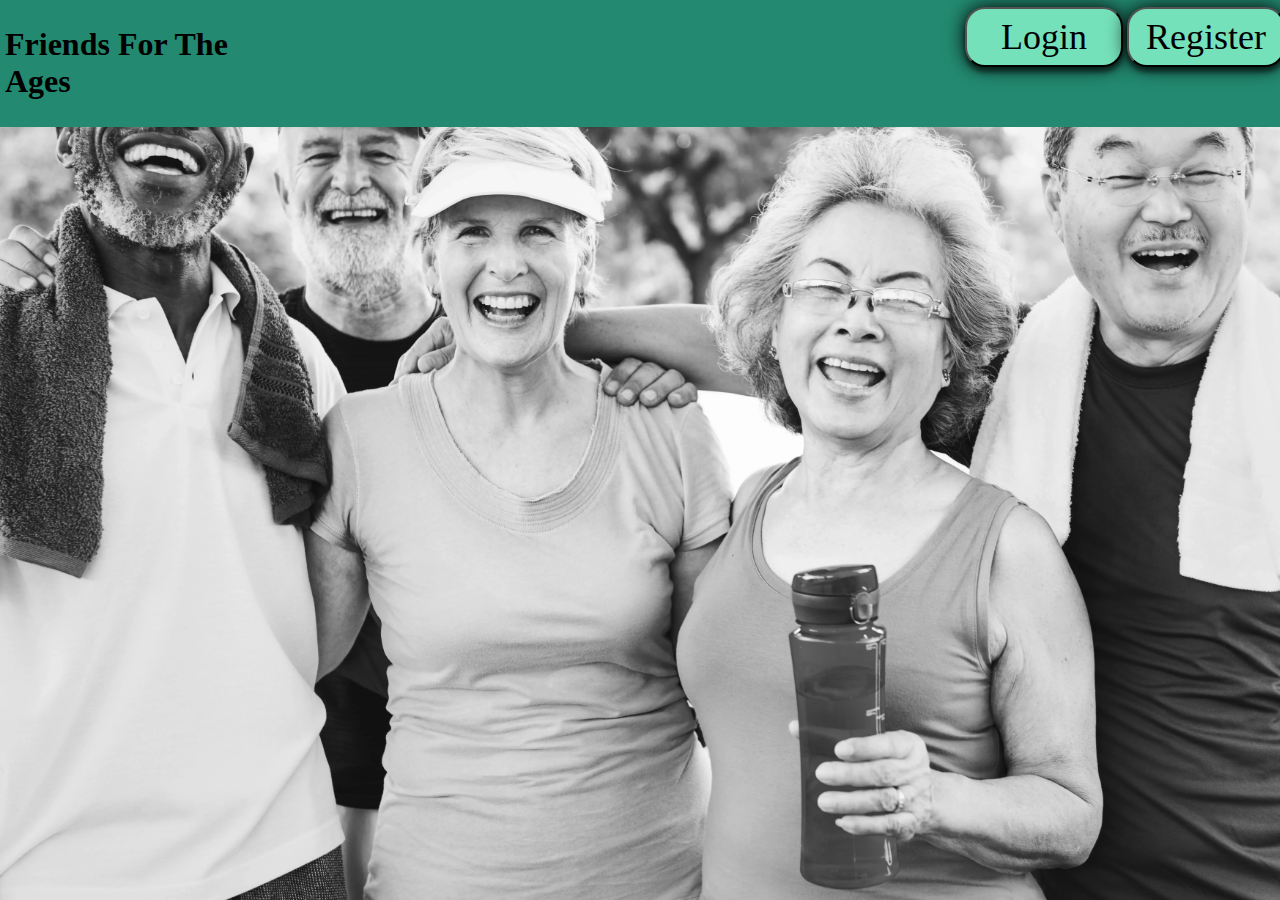
<file: index.html>
<!DOCTYPE html> 
<html lang="en"></html>
	<head>
		<meta charset="UTF-8">
		<meta name="viewport" content="width=device-width, initial-scale=1.0">
		<link rel="stylesheet" href="css/index.css"/>
		<link href='https://fonts.googleapis.com/css?family=Montserrat' rel='stylesheet'>
	</head>

<body>
	<nav>
		<h1 class="Title">Friends For The Ages</h1>
		<div class="rightnav">
			<button onclick="location.href = 'login.html';" class="loginButton">Login</button>
			<button onclick="location.href = 'register.html';" class = "registerButton">Register</button>
		</div>
		
	</nav>
</body>

</body>
</html>
</file>
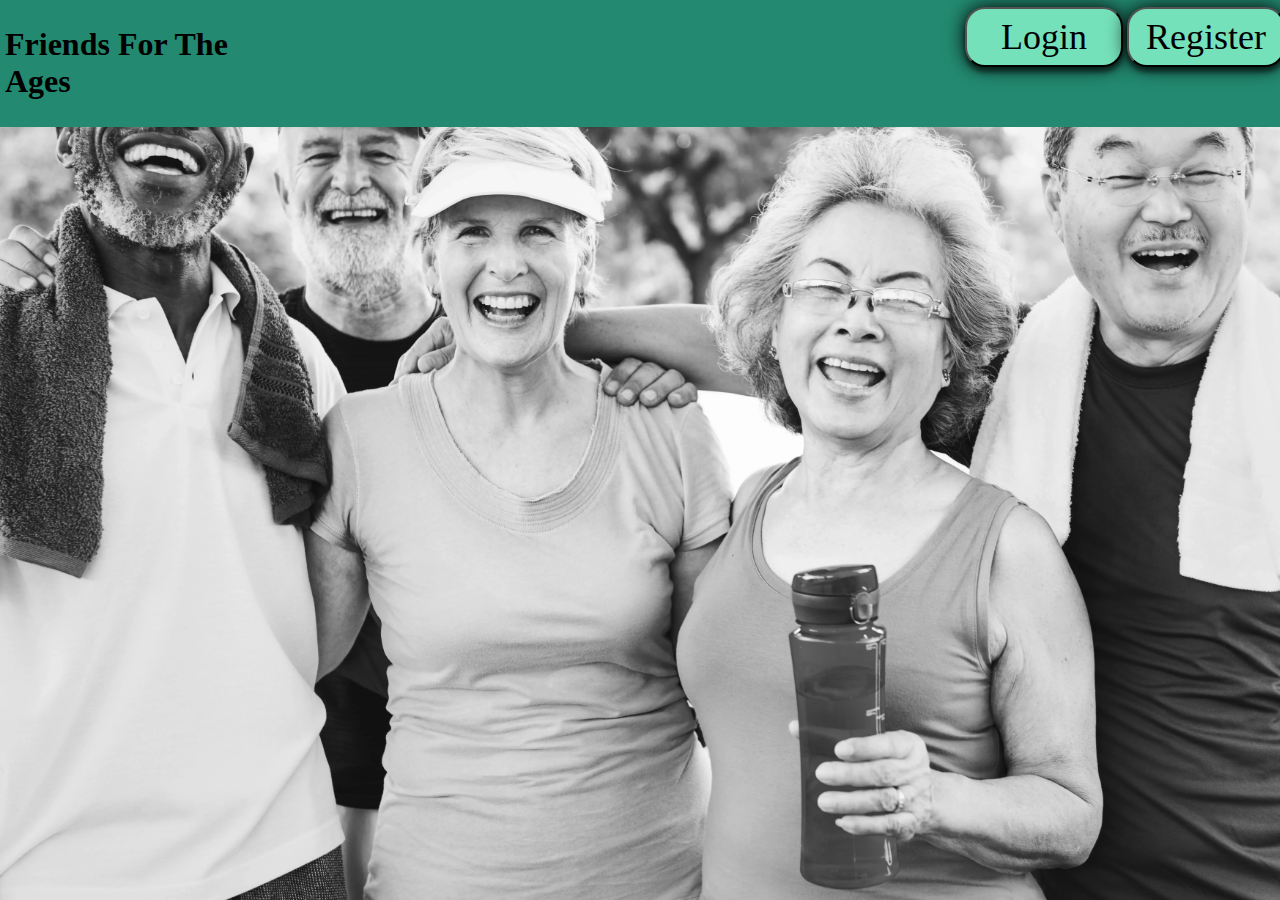
<file: addContact.html>
<!DOCTYPE html>
<html lang="en">
<head>
    <meta charset="UTF-8">
    <meta name="viewport" content="width=device-width, initial-scale=1.0">
    <link rel="stylesheet" href="css/addContact.css"/>
	<script type="text/javascript" src="js/code.js"></script>
    <link href='https://fonts.googleapis.com/css?family=Lato' rel='stylesheet'>

	<script type="text/javascript">
		document.addEventListener('DOMContentLoaded', function() 
		{
			readCookie();
		}, false);
		</script>

	</head>

<body>
	
    <nav>
		<h2 class="Title">Friends For The Ages</h2>
		<div class="rightnav">
			<button onclick="location.href = 'contacts.html';" class="loginButton">Contacts</button>
			<button onclick="location.href = 'index.html';" class = "signoutButton">Sign Out</button>		
		</div>
	</nav>

<h1>Contact</h1>

<div id="addContactDiv">
	<p id="firstName">First Name: </p>
	<input type="text" id="FName" placeholder="e.g. John" /><br />
	<p id="lastName">Last Name: </p>
	<input type="text" id="LName" placeholder="e.g. Smith"/><br />
	<p id="phoneNumber">Phone Number: </p>
	<input type="text" id="PNumber" placeholder="e.g. 407-584-2648"/><br />
	<p id="emailAddress">Email Address: </p>
	<input type="text" id="EAddress" placeholder="e.g. AgentSmith@hotmail.com"/><br />


	<button type="button" id="addContactButton" class="buttons" onclick="addContact();"> Add </button>
	<span id="addContactResult"></span>
</div>
    
</body>
</html>
</file>
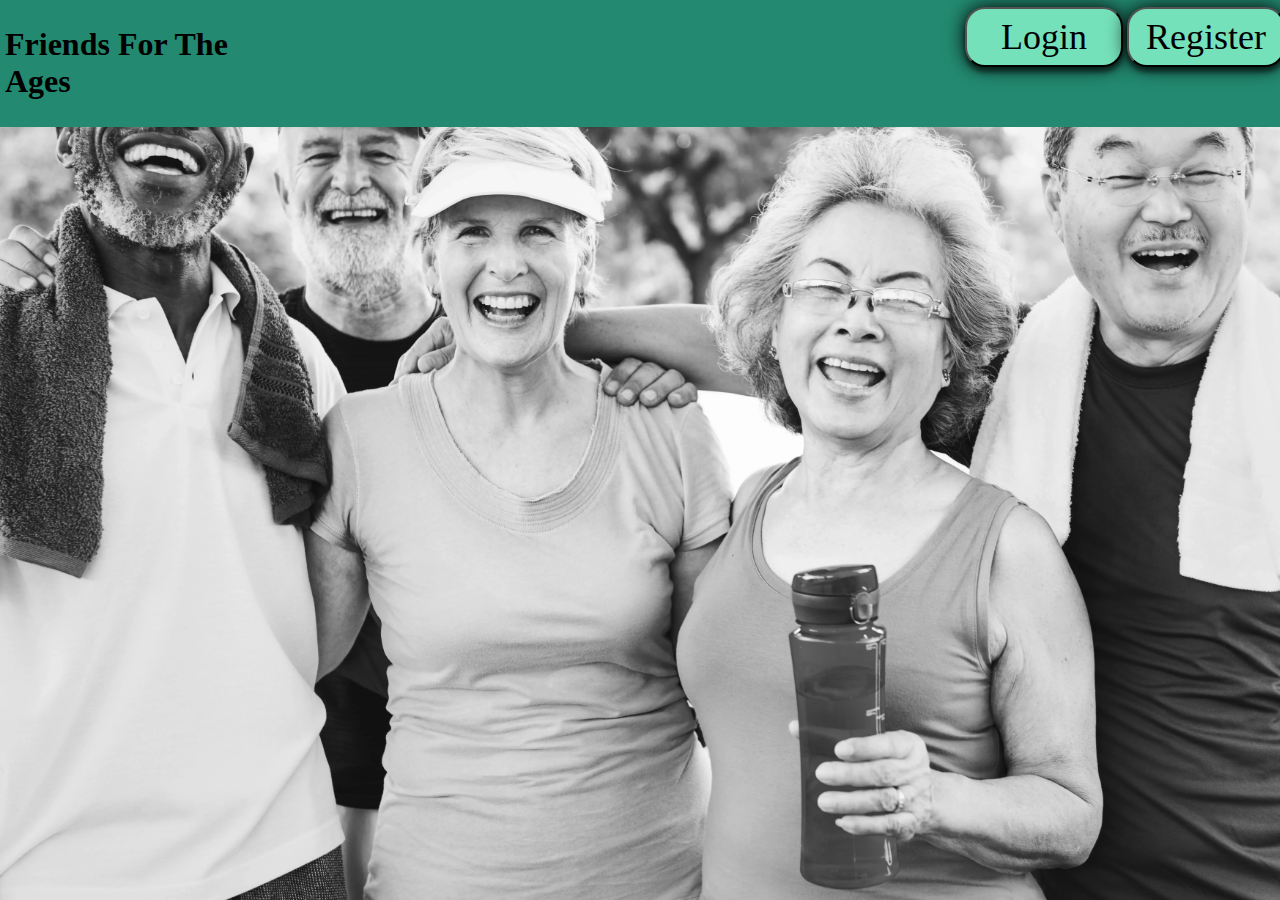
<file: contacts.html>
<!DOCTYPE html>
<html lang="en">
<head>
    <meta charset="UTF-8">
    <meta http-equiv="X-UA-Compatible" content="IE=edge">
    <meta name="viewport" content="width=device-width, initial-scale=1.0">
    <link rel="stylesheet" href="css/contacts.css" />
    <link href='https://fonts.googleapis.com/css?family=Lato' rel='stylesheet'>
    <title>Document</title>

    <script type="text/javascript">
	document.addEventListener('DOMContentLoaded', function() 
	{
		readCookie();
   // Function run with true to tell js that it's on startup
   searchContact(true);
	}, false);
	</script>
</head>
<body>
    <nav>
		<h2 class="Title">Friends For The Ages</h2>
		<div class="rightnav">
			<button onclick="doLogout()" class="logoutButton">Sign Out</button>
		</div>
        
        </nav>
    
<h1>Contacts</h1>

<div class="searchbar">
    <form>
        <input type="text" id = "searchText" placeholder="Name">
        <!--Function run with false to tell .js that it's not run on startup-->
        <input type="button" id="searchButton" onclick ="searchContact(false)" value = 'Search'>
        <input type="button" id="addContactButton" onclick="location.href = 'addContact.html';" value = 'Add Contact'>
        <span id="searchResult"></span>
    </form>
</div>

<div class="contact-list" id="contactList">
    <!-- Example Contact A tag
    <a href="#"> ID name
            <button type="button" id="editButton" class="buttons" onclick="doSendToEdit();"> Edit </button> 
            <button type="button" id="deleteButton" class="buttons" onclick="doDelete();"> Delete </button> </a>-->
        </div>

</body>
<script type="text/javascript" src="js/code.js"></script>
</html>
</file>
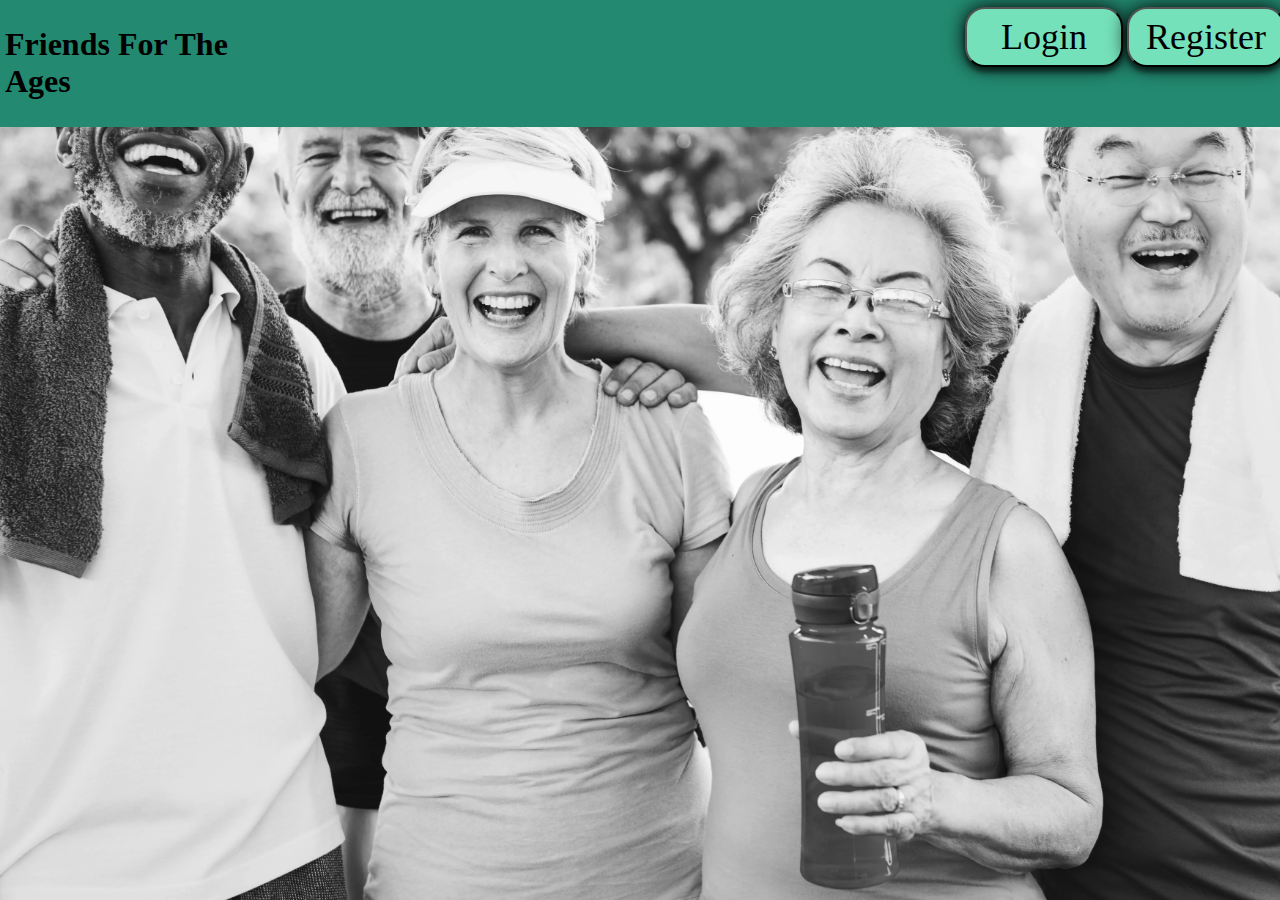
<file: editContact.html>
<!DOCTYPE html>
<html lang="en">
<head>
    <meta charset="UTF-8">
    <meta name="viewport" content="width=device-width, initial-scale=1.0">
    <link rel="stylesheet" href="css/editContact.css"/>
    <link href='https://fonts.googleapis.com/css?family=Lato' rel='stylesheet'>
    <script type="text/javascript">
		document.addEventListener('DOMContentLoaded', function() 
		{
			readCookie();
      loadContent();
		}, false);
		</script>
</head>

<body>
	
    <nav>
		<h2 class="Title">Friends For The Ages</h2>
		<div class="rightnav">
			<button onclick="location.href = 'contacts.html';" class="loginButton">Contacts</button>
			<button onclick="location.href = 'index.html';" class = "signoutButton">Sign Out</button>		
		</div>
	</nav>

<h1>Contact</h1>

<div id="addContactDiv">
	<p id="firstName">First Name: </p>
	<input type="text" id="FName" /><br />
	<p id="lastName">Last Name: </p>
	<input type="text" id="LName"/><br />
	<p id="phoneNumber">Phone Number: </p>
	<input type="text" id="PNumber" /><br />
	<p id="emailAddress">Email Address: </p>
	<input type="text" id="EAddress"/><br />


	<button type="button" id="editContactButton" class="buttons" onclick="btnEditContact()"> Edit </button>
	<span id="editContactResult"></span>
</div>
     
</body>
<script type="text/javascript" src="js/code.js"></script>
</html>
</file>
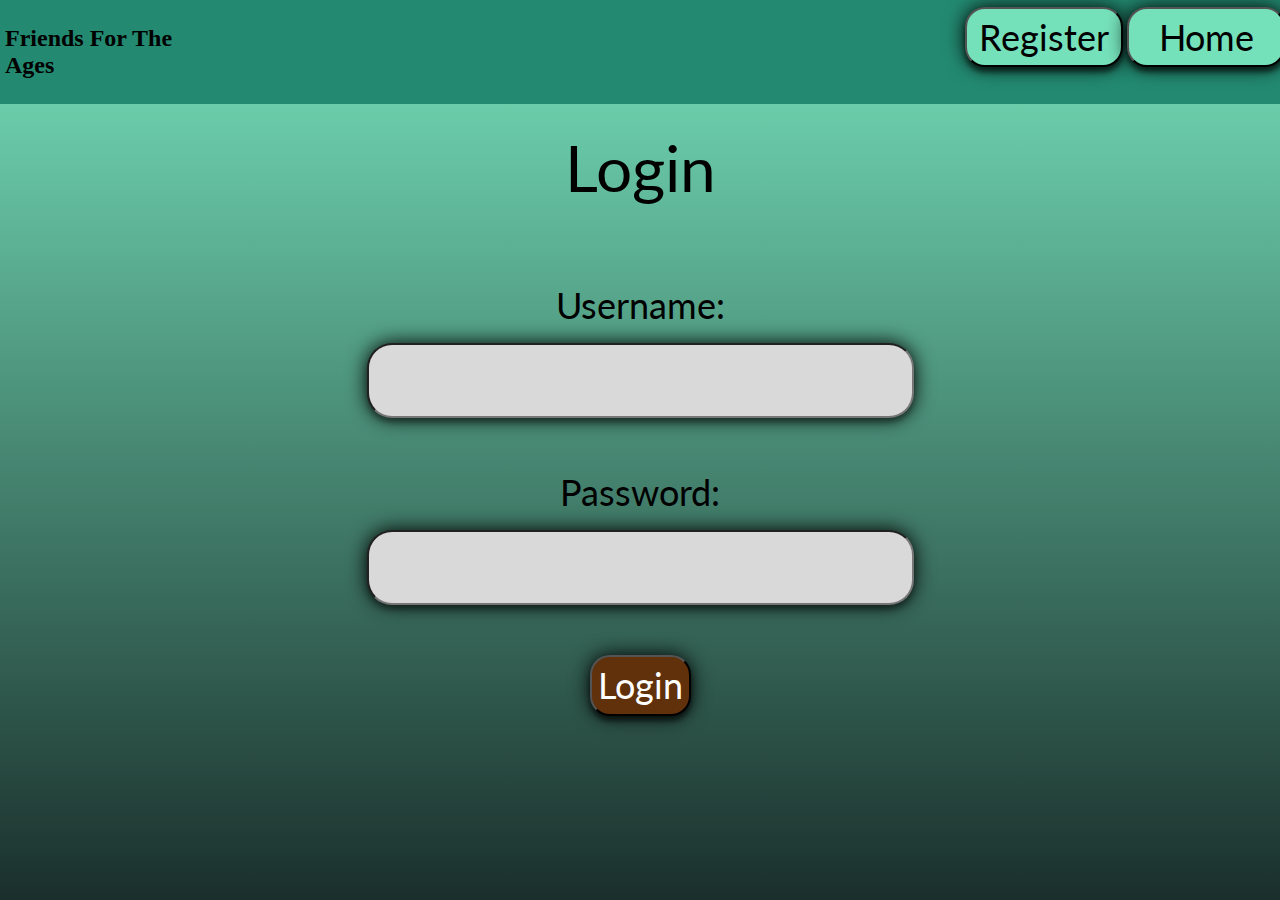
<file: login.html>
<!DOCTYPE html> 
<html lang="en"></html>
<head>
    <meta charset="UTF-8">
	<meta name="viewport" content="width=device-width, initial-scale=1.0">
	<link href="css/login.css" rel="stylesheet">	
	<script type="text/javascript" src="js/code.js"></script>
    <link href='https://fonts.googleapis.com/css?family=Lato' rel='stylesheet'>
</head>

<body>
	
    <nav>
		<h2 class="Title">Friends For The Ages</h2>
		<div class="rightnav">
			<button onclick="location.href = 'register.html';" class="loginButton">Register</button>
			<button onclick="location.href = 'index.html';" class = "homeButton">Home</button>		
		</div>
	</nav>

<h1>Login</h1>

<div id="loginDiv">
	<p id="loginUserName">Username: </p>
	<input type="text" id="loginName" /><br />
	<p id="loginTextPassword">Password: </p>
	<input type="password" id="loginPassword"/><br />
	<button type="button" id="loginButton" class="buttons" onclick="doLogin();"> Login </button>
	<span id="loginResult"></span>
</div>

</body>
</html>
</file>
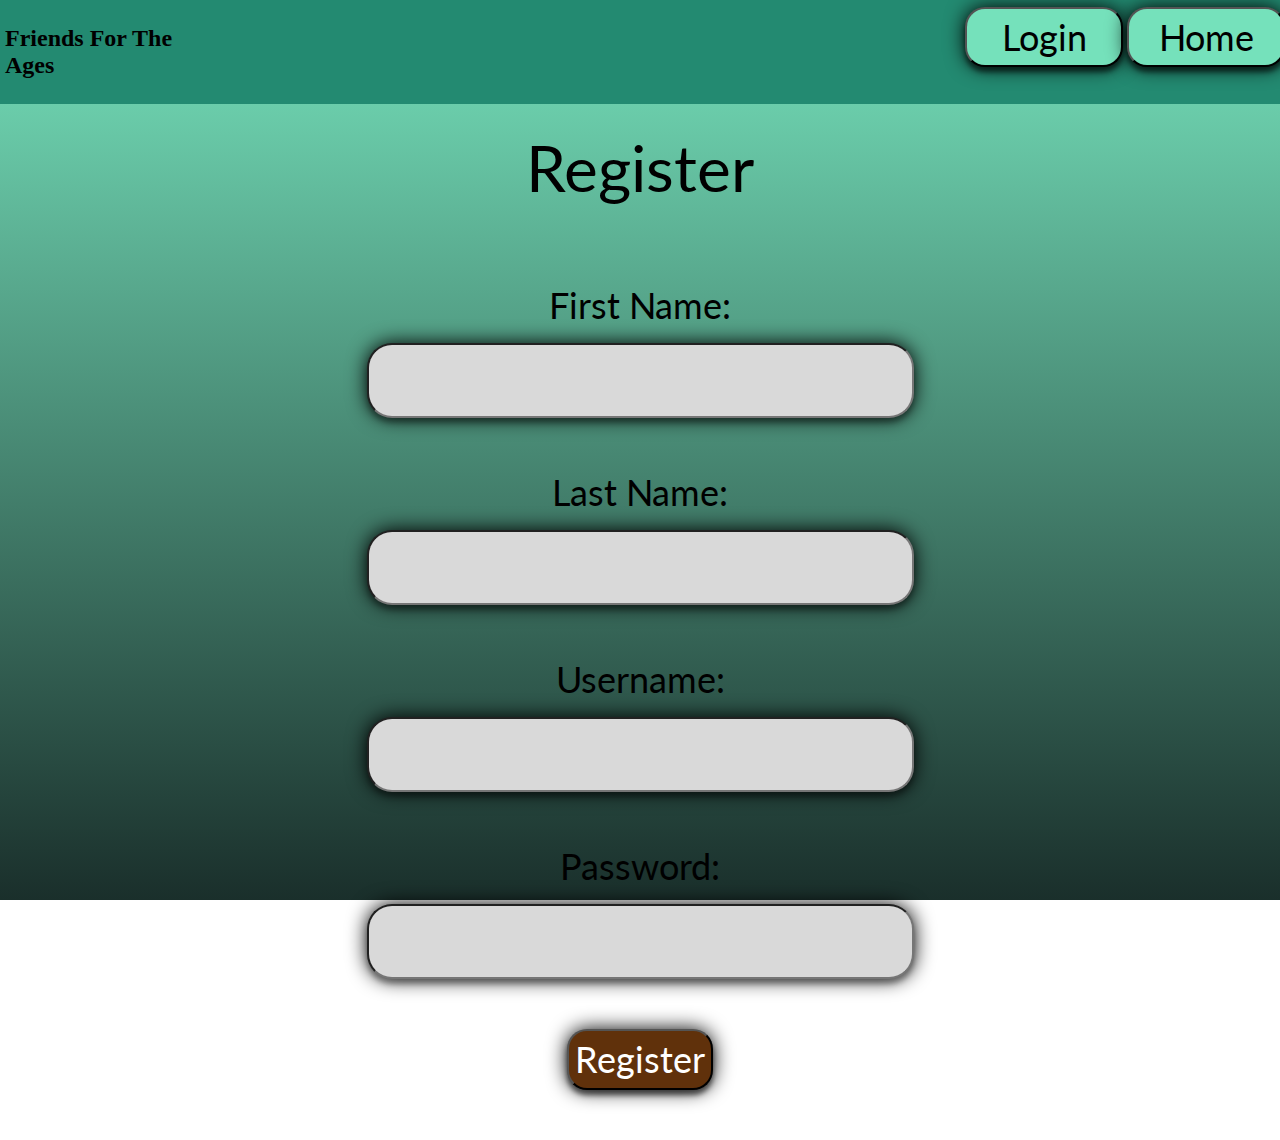
<file: register.html>
<!DOCTYPE html>
<html lang="en">
<head>
    <meta charset="UTF-8">
    <meta name="viewport" content="width=device-width, initial-scale=1.0">
    <link rel="stylesheet" href="css/register.css"/>
	<script type="text/javascript" src="js/code.js"></script>
    <link href='https://fonts.googleapis.com/css?family=Lato' rel='stylesheet'>

</head>

<body>
	
    <nav>
		<h2 class="Title">Friends For The Ages</h2>
		<div class="rightnav">
			<button onclick="location.href = 'login.html';" class="loginButton">Login</button>
			<button onclick="location.href = 'index.html';" class = "registerButton">Home</button>		
		</div>
	</nav>

<h1>Register</h1>

<div id="registerDiv">
	<p id="firstName">First Name: </p>
	<input type="text" id="FName" /><br />
	<p id="lastName">Last Name: </p>
	<input type="text" id="LName"/><br />
	<p id="userName">Username: </p>
	<input type="text" id="regName" /><br />
	<p id="password">Password: </p>
	<input type="text" id="regPassword"/><br />
	<span id="registerResult"></span>
	
	<button type="button" id="registerButton" class="buttons" onclick="doRegister();"> Register </button>
	<span id="regResult"></span>
</div>
    
</body>
</html>
</file>
<file: css/index.css>
body{
    background-image: url('../images/background.webp');
    margin: 0 auto 100px;
    background-position: top center; 
    background-size: cover;
    background-repeat: no-repeat;
    background-attachment: fixed;
    overflow-x:hidden;
}

.rightnav {
    width: 86%;
    text-align: right;
}

nav{
    position: relative;
    display: flex;
    background-color: #238A71;
    padding:5px;
    width:100%;
}

nav button{
    position: relative;
    right: 0px;
    bottom: -2px;
    width: 158px;
    height: 60px;
    font-family: 'Lato';
    font-style: normal;
    font-weight: 400;
    font-size: 36px;
    box-shadow: 0 0 20px 0 rgb(0, 0, 0), 0 5px 5px 0 rgba(0, 0, 0, 0.521);
}

.loginButton{
    background: #75E1BB;
    border-radius: 20px;
    cursor:pointer;
}

.loginButton:hover {
    background: #02532d;
    color: #FFFFFF;
    cursor:pointer;
}

.registerButton{
    background: #75E1BB;
    border-radius: 20px;
    cursor:pointer;
}

.registerButton:hover {
    background: #02532d;
    color: #FFFFFF;
    cursor:pointer;
}
</file>
<file: css/addContact.css>
body{
    position: relative;
    margin: 0 auto 100px;
    background: linear-gradient(180deg, #75E1BB 0%, #1A2F2B 100%);
    background-position: top center; 
    background-size: cover;
    background-repeat: no-repeat;
    background-attachment: fixed;
}

.rightnav {
    width: 86%;
    text-align: right;
}

nav{
    position: relative;
    display: flex;
    background-color: #238A71;
    padding:5px;
    width:100%;
}
    
nav button{
    position: relative;
    right: 0px;
    left: 0px;
    bottom: -2px;
    width: 158px;
    height: 60px;
    font-family: 'Lato';
    font-style: normal;
    font-weight: 400;
    font-size: 36px;
    background:  #75E1BB;
    color: #000000;
    box-shadow: 0 0 20px 0 rgb(0, 0, 0), 0 5px 5px 0 rgba(0, 0, 0, 0.521);
}

nav button:hover{
    background-color: #02532d;
    color: #FFFFFF;
}
    
h1{
    margin: 0 auto;
    font-family: 'Lato';
    font-style: normal;
    font-weight: 400;
    font-size: 64px;
    line-height: 77px;
    text-align: center;
    padding:25px;
    color: #000000;
}
    
p{
    height: 40px;
    font-family: 'Lato';
    font-style: normal;
    font-weight: 400;
    font-size: 36px;
    line-height: 77px; 
    color: #000000;
}
    
#addContactDiv{
    text-align: center;
    position: relative;
}

input{
    position: relative;
    width: 539px;
    height: 69px;
    text-align: center;
    font-size: 36px;
    background: #D9D9D9;
    border-radius: 25px;
    box-shadow: 0 0 20px 0 rgb(0, 0, 0), 0 5px 5px 0 rgba(0, 0, 0, 0.253);
}
    
button{
    position: relative;
    bottom: -50px;
    font-family: 'Lato';
    font-style: normal;
    font-weight: 400;
    font-size: 36px;
    line-height: 55px;
    text-align: center;
    background: #60310B;
    border-radius: 20px;
    color: #FFFFFF;
    box-shadow: 0 0 20px 0 rgb(0, 0, 0), 0 5px 5px 0 rgba(0, 0, 0, 0.521);
}
    
button:hover {
    background: #C0D8E0;
    color: #000000;
    cursor:pointer;
}

#addContactResult{
      position: absolute;
      transform: translate(10px, 54px);
      padding-left: 32px;
			margin: 10px 0px;
      font-size: 30px;
      text-align: center;
      color: #FFFFFF;
}
</file>
<file: css/contacts.css>
body{
    position: relative;
    margin: 0 auto 100px;
    background: linear-gradient(180deg, #75E1BB 0%, #1A2F2B 100%);
    background-position: top center; 
    background-size: cover;
    background-repeat: no-repeat;
    background-attachment: fixed;
}

.rightnav {
    width: 86%;
    text-align: right;
}

nav{
    position: relative;
    display: flex;
    background-color: #238A71;
    padding:5px;
    width:100%;
}

nav button{
    position: relative;
    right: 0px;
    left: 0px;
    bottom: -2px;
    width: 158px;
    height: 60px;
    font-family: 'Lato';
    font-style: normal;
    font-weight: 400;
    font-size: 36px;
    background:  #75E1BB;
    color: #000000;
    box-shadow: 0 0 20px 0 rgb(0, 0, 0), 0 5px 5px 0 rgba(0, 0, 0, 0.521);
}

nav button:hover{
    background-color: #02532d;
    color: #FFFFFF;
}
    
h1{
    margin: 0 auto;
    font-family: 'Lato';
    font-style: normal;
    font-weight: 400;
    font-size: 64px;
    line-height: 77px;
    text-align: center;
    padding:25px;
    color: #000000;
}


.searchbar{
    margin: 0 auto;
    width: 600px;
    height: 60px;
    align-items: center;
    border-radius: 15px;
}

form input{
    font-family: 'Lato';
    font-size: 20px;
    height:35px;
    width: 300px;
    background: #D9D9D9;
    border-radius: 15px;
}

#searchButton{
    height: 35px;
    width: 80px;
    font-size: 20px;
    border-radius: 15px;
    font-family: 'Lato';
    color: white;
    background:  #60310B;
    box-shadow: 0 0 20px 0 rgb(0, 0, 0), 0 5px 5px 0 rgba(0, 0, 0, 0.521);
}

#searchButton:hover{
    background-color: #C0D8E0;
    color: black;
    cursor:pointer;
}

#addContactButton{
    height: 35px;
    width: 130px;
    font-size: 20px;
    border-radius: 15px;
    font-family: 'Lato';
    color: white;
    background:  #60310B;
    box-shadow: 0 0 20px 0 rgb(0, 0, 0), 0 5px 5px 0 rgba(0, 0, 0, 0.521);
}

#addContactButton:hover{
    background-color: #C0D8E0;
    color: black;
    cursor:pointer;
}

.contact-list{
    background: #238A71;;
    margin: 0 auto 100px;
    width: 1000px;
    height: 500px;
    font-size: 40px;
    overflow-y:  auto;
    border: 8px solid #238A71;
    border-radius: 15px;
}

.contact-list a {
    background: #75E1BB;
    color: black;
    display: block;
    padding: 18px;
    text-decoration: none;
    border: 8px solid #238A71;
    border-radius: 15px;
}

button{
    width: 120px;
    height:50px;
    font-size: 30px;
    font-family: 'Lato';
    color: white;
    background:  #60310B;
    border-radius: 20px;
    cursor:pointer;
}

button:hover {
    background-color: #C0D8E0;
    color: black;
    cursor:pointer;
}
</file>
<file: css/editContact.css>
body{
    position: relative;
    margin: 0 auto 100px;
    background: linear-gradient(180deg, #75E1BB 0%, #1A2F2B 100%);
    background-position: top center; 
    background-size: cover;
    background-repeat: no-repeat;
    background-attachment: fixed;
}

.rightnav {
    width: 86%;
    text-align: right;
}

nav{
    position: relative;
    display: flex;
    background-color: #238A71;
    padding:5px;
    width:100%;
}
    
nav button{
    position: relative;
    right: 0px;
    left: 0px;
    bottom: -2px;
    width: 158px;
    height: 60px;
    font-family: 'Lato';
    font-style: normal;
    font-weight: 400;
    font-size: 36px;
    background:  #75E1BB;
    color: #000000;
    box-shadow: 0 0 20px 0 rgb(0, 0, 0), 0 5px 5px 0 rgba(0, 0, 0, 0.521);
}
    
nav button:hover {
    background: #02532d;
    color: #FFFFFF;
}
    
h1{
    margin: 0 auto;
    font-family: 'Lato';
    font-style: normal;
    font-weight: 400;
    font-size: 64px;
    line-height: 77px;
    text-align: center;
    padding:25px;
    color: #000000;
}
    
p{
    height: 40px;
    font-family: 'Lato';
    font-style: normal;
    font-weight: 400;
    font-size: 36px;
    line-height: 77px; 
    color: #000000;
}
    
#addContactDiv{
    text-align: center;
    position: relative;
}

input{
    position: relative;
    width: 539px;
    height: 69px;
    text-align: center;
    font-size: 36px;
    background: #D9D9D9;
    border-radius: 25px;
    box-shadow: 0 0 20px 0 rgb(0, 0, 0), 0 5px 5px 0 rgba(0, 0, 0, 0.253);
}
    
button{
    position: relative;
    bottom: -50px;
    font-family: 'Lato';
    font-style: normal;
    font-weight: 400;
    font-size: 36px;
    line-height: 55px;
    text-align: center;
    background: #60310B;
    border-radius: 20px;
    color: #FFFFFF;
    box-shadow: 0 0 20px 0 rgb(0, 0, 0), 0 5px 5px 0 rgba(0, 0, 0, 0.521);
}
    
button:hover {
    background: #C0D8E0;
    color: #000000;
    cursor:pointer;
}

#editContactResult{
      position: absolute;
      transform: translate(10px, 54px);
      padding-left: 32px;
			margin: 10px 0px;
      font-size: 30px;
      text-align: center;
      color: #FFFFFF;
}
</file>
<file: css/login.css>
body{
    position: relative;
    margin: 0 auto 100px;
    background: linear-gradient(180deg, #75E1BB 0%, #1A2F2B 100%);
    background-position: top center; 
    background-size: cover;
    background-repeat: no-repeat;
    background-attachment: fixed;
}

.rightnav {
    width: 86%;
    text-align: right;
}

nav{
    position: relative;
    display: flex;
    background-color: #238A71;
    padding:5px;
    width:100%;
}

nav button{
    position: relative;
    right: 0px;
    left: 0px;
    bottom: -2px;
    width: 158px;
    height: 60px;
    font-family: 'Lato';
    font-style: normal;
    font-weight: 400;
    font-size: 36px;
    background: #75E1BB;
    border-radius: 20px;
    color: #000000;
    box-shadow: 0 0 20px 0 rgb(0, 0, 0), 0 5px 5px 0 rgba(0, 0, 0, 0.521);
}

nav button:hover {
    background: #02532d;
    color: #FFFFFF;
}

h1{
    margin: 0 auto;
    font-family: 'Lato';
    font-style: normal;
    font-weight: 400;
    font-size: 64px;
    line-height: 77px;
    text-align: center;
    padding:25px;
    color: #000000;
}

p{
    height: 40px;
    font-family: 'Lato';
    font-style: normal;
    font-weight: 400;
    font-size: 36px;
    line-height: 77px; 
    color: #000000;
}

#loginDiv{
    text-align: center;
    position: relative;
}

input{
    position: relative;
    width: 539px;
    height: 69px;
    text-align: center;
    font-size: 36px;
    background: #D9D9D9;
    border-radius: 25px;
    box-shadow: 0 0 20px 0 rgb(0, 0, 0), 0 5px 5px 0 rgba(0, 0, 0, 0.253);
}

button{
    position: relative;
    bottom: -50px;
    font-family: 'Lato';
    font-style: normal;
    font-weight: 400;
    font-size: 36px;
    line-height: 55px;
    text-align: center;
    background: #60310B;
    border-radius: 20px;
    color: #FFFFFF;
    box-shadow: 0 0 20px 0 rgb(0, 0, 0), 0 5px 5px 0 rgba(0, 0, 0, 0.521);
}
    
button:hover {
    background: #C0D8E0;
    color: #000000;
    cursor:pointer;
}

#loginResult{
      position: absolute;
      transform: translate(10px, 54px);
      padding-left: 32px;
			margin: 10px 0px;
			background-repeat: no-repeat;
			background-position: 5px left;
      font-size: 30px;
      text-align: center;
      color: #FFFFFF;
      background-image: url('../images/GnyDvKN.png');
}
</file>
<file: css/register.css>
body{
    position: relative;
    margin: 0 auto 100px;
    background: linear-gradient(180deg, #75E1BB 0%, #1A2F2B 100%);
    background-position: top center; 
    background-size: cover;
    background-repeat: no-repeat;
    background-attachment: fixed;
    }

.rightnav {
    width: 86%;
    text-align: right;
}

nav{
    position: relative;
    display: flex;
    background-color: #238A71;
    padding:5px;
    width:100%;
}

nav button{
    position: relative;
    right: 0px;
    left: 0px;
    bottom: -2px;
    width: 158px;
    height: 60px;
    font-family: 'Lato';
    font-style: normal;
    font-weight: 400;
    font-size: 36px;
    background: #75E1BB;
    border-radius: 20px;
    color: #000000;
    box-shadow: 0 0 20px 0 rgb(0, 0, 0), 0 5px 5px 0 rgba(0, 0, 0, 0.521);
}

nav button:hover {
    background: #02532d;
    color: #FFFFFF;
}

h1{
    margin: 0 auto;
    font-family: 'Lato';
    font-style: normal;
    font-weight: 400;
    font-size: 64px;
    line-height: 77px;
    text-align: center;
    padding:25px;
    color: #000000;
}
    
p{
    height: 40px;
    font-family: 'Lato';
    font-style: normal;
    font-weight: 400;
    font-size: 36px;
    line-height: 77px; 
    color: #000000;
}

#registerDiv{
    text-align: center;
    position: relative;
}

    
input{
    position: relative;
    width: 539px;
    height: 69px;
    text-align: center;
    font-size: 36px;
    background: #D9D9D9;
    border-radius: 25px;
    box-shadow: 0 0 20px 0 rgb(0, 0, 0), 0 5px 5px 0 rgba(0, 0, 0, 0.253);
}
    
button{
    position: relative;
    bottom: -50px;
    font-family: 'Lato';
    font-style: normal;
    font-weight: 400;
    font-size: 36px;
    line-height: 55px;
    text-align: center;
    background: #60310B;
    border-radius: 20px;
    color: #FFFFFF;
    box-shadow: 0 0 20px 0 rgb(0, 0, 0), 0 5px 5px 0 rgba(0, 0, 0, 0.521);
}
    
button:hover {
    background: #C0D8E0;
    color: #000000;
    cursor:pointer;
}

#registerResult{
      position: absolute;
      transform: translate(165px, 54px);
      width: 180px;
      padding-left: 32px;
			margin: 10px 0px;
			background-repeat: no-repeat;
			background-position: 5px left;
      font-size: 20px;
      text-align: center;
      color: #FFFFFF;
      background-image: url('../images/GnyDvKN.png');
}

#regResult{
      position: absolute;
      transform: translate(40px, 54px);
      padding-left: 32px;
			margin: 10px 0px;
			background-repeat: no-repeat;
			background-position: 5px left;
      font-size: 30px;
      text-align: center;
      color: #FFFFFF;
      background-image: url('../images/Q9BGTuy.png');
}
</file>
